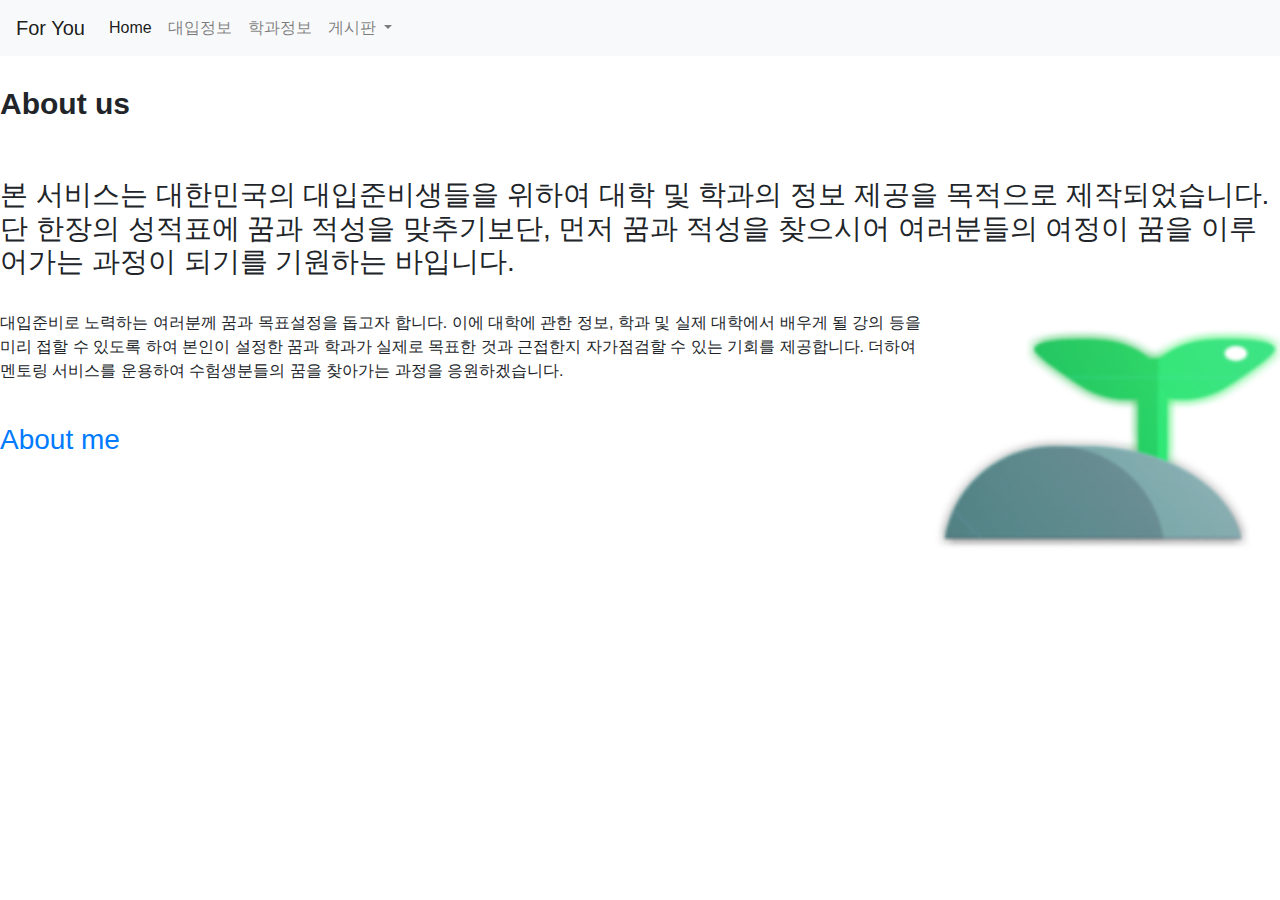
<file: index.html>
<!DOCTYPE html>
<html lang="ko">
<head>
    <meta charset="UTF-8">
    <meta name="viewport" content="width=device-width, initial-scale=1.0">
    <meta http-equiv="X-UA-Compatible" content="ie=edge">
    <title>Static Webpage</title>
    <link rel="stylesheet" href="https://stackpath.bootstrapcdn.com/bootstrap/4.3.1/css/bootstrap.min.css" integrity="sha384-ggOyR0iXCbMQv3Xipma34MD+dH/1fQ784/j6cY/iJTQUOhcWr7x9JvoRxT2MZw1T" crossorigin="anonymous">
    <link href="user_css.css" type="text/css" rel="stylesheet">
</head>
<body>
    <nav class="navbar navbar-expand-lg navbar-light bg-light">
        <a class="navbar-brand" href="#">For You</a>
        <button class="navbar-toggler" type="button" data-toggle="collapse" data-target="#navbarNavDropdown" aria-controls="navbarNavDropdown" aria-expanded="false" aria-label="Toggle navigation">
          <span class="navbar-toggler-icon"></span>
        </button>
        <div class="collapse navbar-collapse" id="navbarNavDropdown">
          <ul class="navbar-nav">
            <li class="nav-item active">
              <a class="nav-link" href="/index.html">Home <span class="sr-only">(current)</span></a>
            </li>
            <li class="nav-item">
              <a class="nav-link" href="#">대입정보</a>
            </li>
            <li class="nav-item">
              <a class="nav-link" href="#">학과정보</a>
            </li>
            <li class="nav-item dropdown">
              <a class="nav-link dropdown-toggle" href="#" id="navbarDropdownMenuLink" role="button" data-toggle="dropdown" aria-haspopup="true" aria-expanded="false">
                게시판
              </a>
              <div class="dropdown-menu" aria-labelledby="navbarDropdownMenuLink">
                <a class="dropdown-item" href="#">자유게시판</a>
                <a class="dropdown-item" href="#">정보공유</a>
                <a class="dropdown-item" href="#">BEST</a>
              </div>
            </li>
          </ul>
        </div>
      </nav>
    <div>
        <h2><b>About us</b></h2><br><br>
        <h3>본 서비스는 대한민국의 대입준비생들을 위하여 대학 및 학과의 정보 제공을 목적으로 제작되었습니다.
        단 한장의 성적표에 꿈과 적성을 맞추기보단, 먼저 꿈과 적성을 찾으시어 여러분들의 여정이 꿈을 이루어가는 과정이 되기를 기원하는 바입니다.
        </h3><br>
        <img src="logo.PNG" width="350" height="auto">
        <p>대입준비로 노력하는 여러분께 꿈과 목표설정을 돕고자 합니다. 이에 대학에 관한 정보, 학과 및 실제 대학에서 배우게 될 강의 등을 
            미리 접할 수 있도록 하여 본인이 설정한 꿈과 학과가 실제로 목표한 것과 근접한지 자가점검할 수 있는 기회를 제공합니다. 더하여 멘토링 서비스를 운용하여 수험생분들의 꿈을 찾아가는 과정을 응원하겠습니다.</p><br>
    </div>
    <h3><a href = "about.html">About me</a></h3>
</body>
</html>
</file>
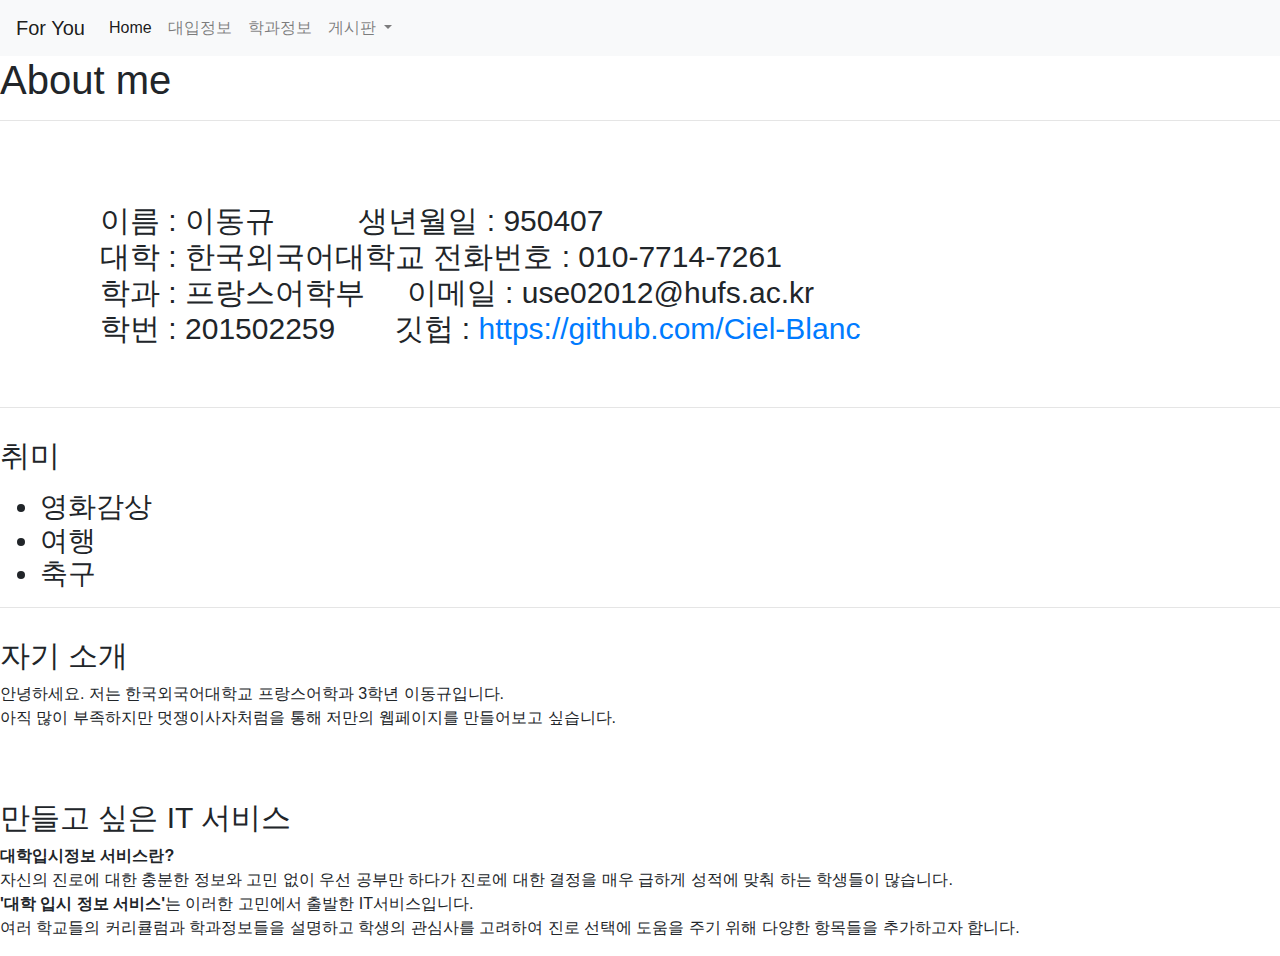
<file: about.html>
<!DOCTYPE html>
<html lang="en">
<head>
    <meta charset="UTF-8">
    <meta name="viewport" content="width=device-width, initial-scale=1.0">
    <meta http-equiv="X-UA-Compatible" content="ie=edge">
    <title>About</title>
    <link rel="stylesheet" href="https://stackpath.bootstrapcdn.com/bootstrap/4.3.1/css/bootstrap.min.css" integrity="sha384-ggOyR0iXCbMQv3Xipma34MD+dH/1fQ784/j6cY/iJTQUOhcWr7x9JvoRxT2MZw1T" crossorigin="anonymous">
    <link href="user_css.css" type="text/css" rel="stylesheet">
</head>
<body>
        <nav class="navbar navbar-expand-lg navbar-light bg-light">
            <a class="navbar-brand" href="#">For You</a>
                <button class="navbar-toggler" type="button" data-toggle="collapse" data-target="#navbarNavDropdown" aria-controls="navbarNavDropdown" aria-expanded="false" aria-label="Toggle navigation">
                    <span class="navbar-toggler-icon"></span>
                </button>
            <div class="collapse navbar-collapse" id="navbarNavDropdown">
                  <ul class="navbar-nav">
                    <li class="nav-item active">
                      <a class="nav-link" href="/index.html">Home <span class="sr-only">(current)</span></a>
                    </li>
                    <li class="nav-item">
                      <a class="nav-link" href="#">대입정보</a>
                    </li>
                    <li class="nav-item">
                      <a class="nav-link" href="#">학과정보</a>
                    </li>
                    <li class="nav-item dropdown">
                      <a class="nav-link dropdown-toggle" href="#" id="navbarDropdownMenuLink" role="button" data-toggle="dropdown" aria-haspopup="true" aria-expanded="false">
                        게시판
                      </a>
                      <div class="dropdown-menu" aria-labelledby="navbarDropdownMenuLink">
                        <a class="dropdown-item" href="#">자유게시판</a>
                        <a class="dropdown-item" href="#">정보공유</a>
                        <a class="dropdown-item" href="#">BEST</a>
                      </div>
                    </li>
                  </ul>
            </div>
        </nav>
       
        <h1>About me</h1>
        <hr/>
        <pre><h2>
            이름 : 이동규          생년월일 : 950407
            대학 : 한국외국어대학교 전화번호 : 010-7714-7261
            학과 : 프랑스어학부     이메일 : use02012@hufs.ac.kr
            학번 : 201502259       깃헙 : <a href= 'https://github.com/Ciel-Blanc'>https://github.com/Ciel-Blanc</a>
        </h2></pre><hr/>
        
        <p><h2>취미</h2></p>
        <ul><h3>
            <li>영화감상</li>
            <li>여행</li>
            <li>축구</li>
        </h3></ul>
        
        <hr/>
        
        <h2>자기 소개</h2>
        <p>안녕하세요. 저는 한국외국어대학교 프랑스어학과 3학년 이동규입니다.<br/>
            아직 많이 부족하지만 멋쟁이사자처럼을 통해 저만의 웹페이지를 만들어보고 싶습니다.<br/>
        </p>
        <br/><h2>만들고 싶은 IT 서비스</h2>
        <dl>
            <dt>대학입시정보 서비스란?</dt>
            <dd>자신의 진로에 대한 충분한 정보와 고민 없이 우선 공부만 하다가 진로에 대한 결정을 매우 급하게 성적에 맞춰 하는 학생들이 많습니다.<br/>
            <b>'대학 입시 정보 서비스'</b>는 이러한 고민에서 출발한 IT서비스입니다.<br/>
            여러 학교들의 커리큘럼과 학과정보들을 설명하고 학생의 관심사를 고려하여 진로 선택에 도움을 주기 위해 다양한 항목들을 추가하고자 합니다.</dd>
        </dl>

</html>
</file>
<file: user_css.css>
*{
    font-family: "Arial";
}
h2{
    margin-top: 30px; 
    font-size: 30px;
}
h4{
    width: auto;
    float: auto;
}
img{
    float:right;
}
#about{
    font-size : 30px;
}
</file>
